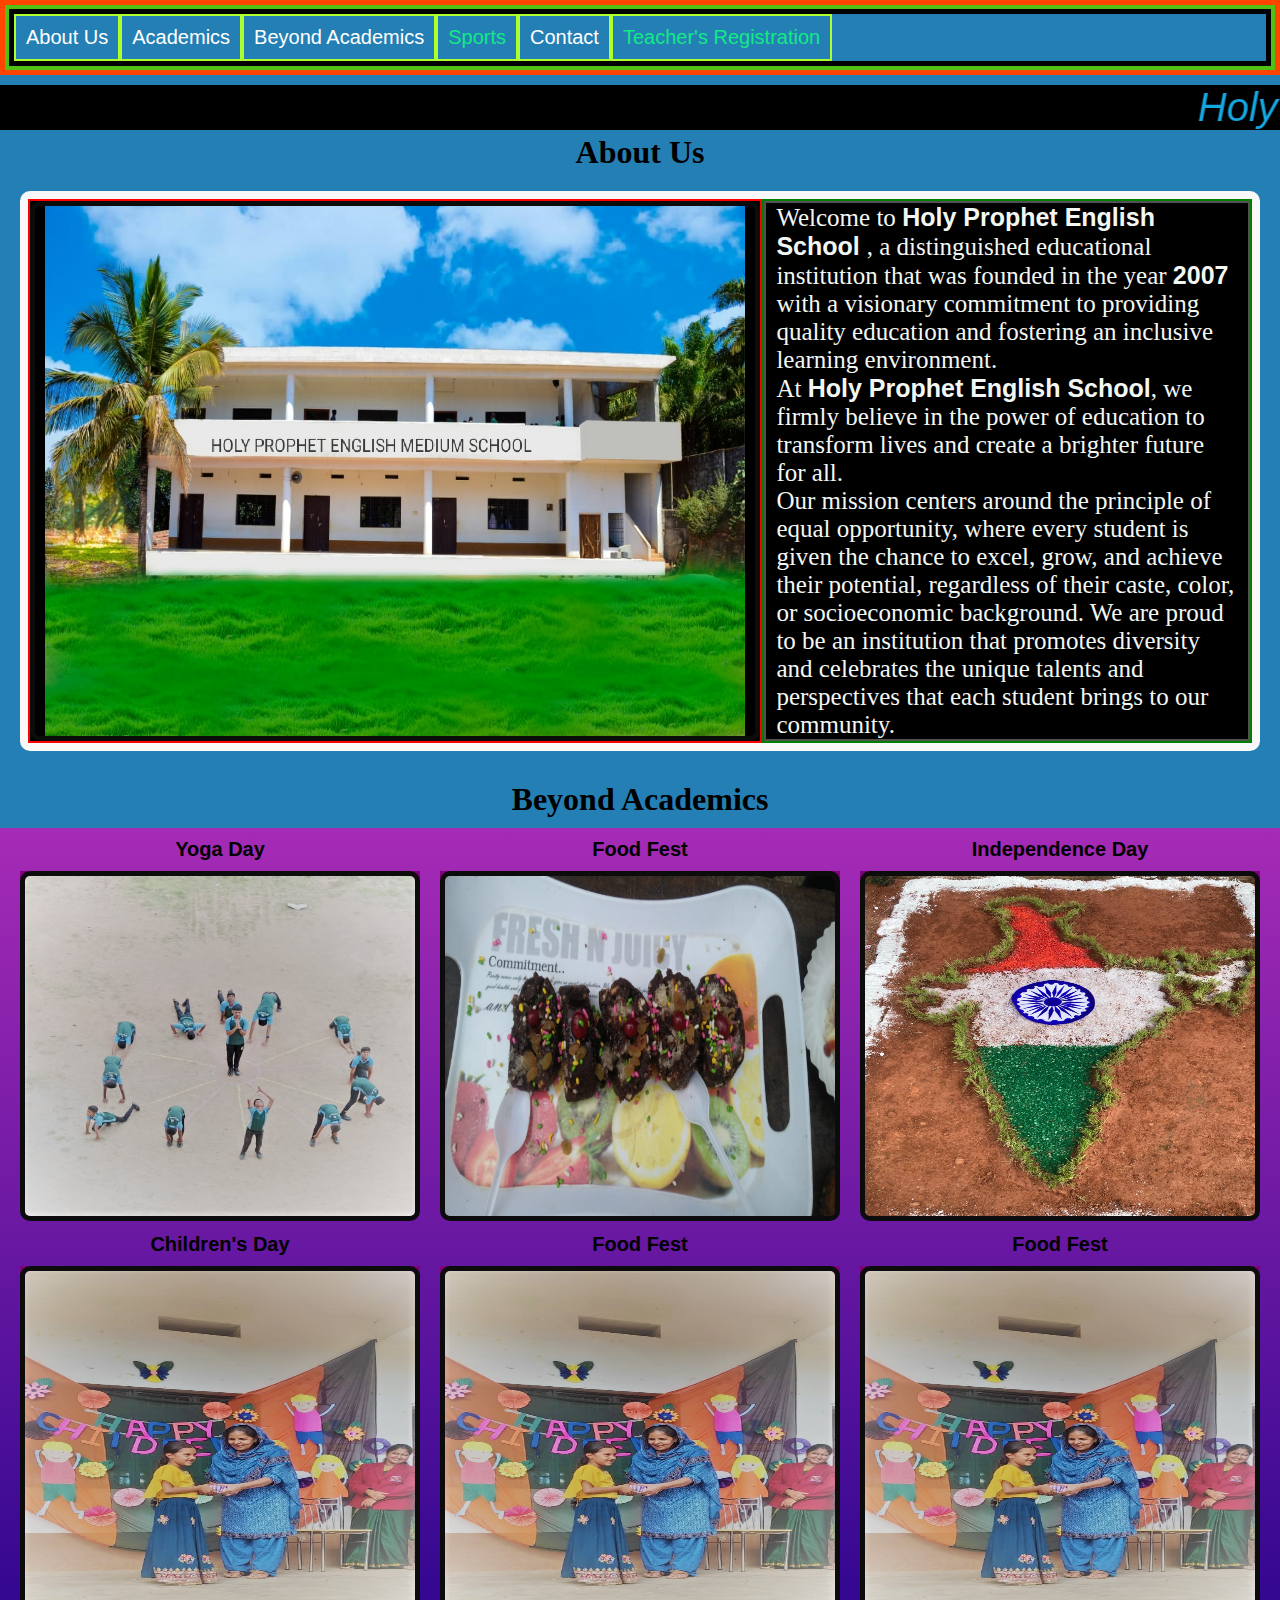
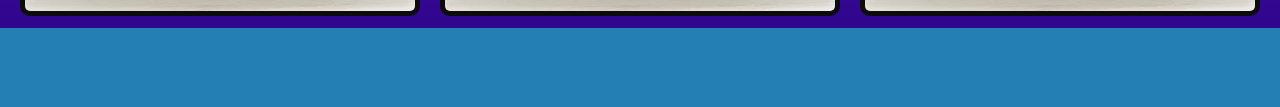
<file: index.html>
<!DOCTYPE html>
<html lang="en">
<head>
    <meta charset="UTF-8">
    <meta name="viewport" content="width=device-width, initial-scale=1.0">
    <title>Holy Prophet</title>
    <link rel="stylesheet" href="holyprophet.css">
</head>
<body>
    <header class="header">
<nav class="nav">
    <ul class="sidemenu">
    <li><a href="#about-us">About Us</li>
    <li><a href="#academics">Academics</a></li>
    <li><a href="#beyond">Beyond Academics</a></li>
    <li>Sports</li>
    <li><a href="#contact">Contact</a></li>
    <li>Teacher's Registration</li>
</ul>
</nav>
</header>
<header class="header-text">
    <marquee class="schoolname" behaviour="alternate" scrollamount="10" ><i>Holy Prophet English School</i></marquee> 
</header>

     <!--  --------------------About Us-----------------------   --> 
     <h1 style="text-align: center; font-family: cursive;">About Us</h1>   
    <div class="about-us" id="about-us">
        <div class="imgdiv"><img id="img" src="./holys.jpeg"></div>
    <div class="pa"><p id="para">Welcome to <b>Holy Prophet English School </b>, a distinguished educational institution that was founded in the year <b>2007</b> with a visionary commitment to providing quality education and fostering an inclusive learning environment.<br>At <b>Holy Prophet English School</b>, we firmly believe in the power of education to transform lives and create a brighter future for all.<br>
        Our mission centers around the principle of equal opportunity, where every student is given the chance to excel, grow, and achieve their potential, regardless of their caste, color, or socioeconomic background. We are proud to be an institution that promotes diversity and celebrates the unique talents and perspectives that each student brings to our community.</div></p>
    </div>
    <!--         beyond academics     -->
    <h1 style="text-align: center;font-family: cursive; padding:10px;">Beyond Academics</h1>
    <div class="beyond" id="beyond">
        <h1 style="text-align: center;">Yoga Day<div class=" box a"><img src="./yoga.jpeg"></div></h1>
        <h1 style="text-align: center;">Food Fest<div class=" box a"><img src="./foodfest.jpeg"></div></h1>
        <h1 class="c" style="text-align: center; ">Independence Day<div class=" box a"><img src="./Indep.jpeg"></div></h1>
        <h1 style="text-align: center;">Children's Day<div class=" box a"><img src="./Child.jpeg"></div></h1>
        <h1 style="text-align: center;">Food Fest<div class=" box a"><img src="./Child.jpeg"></div></h1>
        <h1 style="text-align: center;">Food Fest<div class=" box a"><img src="./Child.jpeg"></div></h1>
    </div>
     <!--         Contact     -->
</body>
</html>
</file>
<file: holyprophet.css>
*{ 
    margin: 0;
    padding: 0;
    font-family: 'Poppins', sans-serif;
    box-sizing: border-box;
}
html{
    scroll-behavior: smooth;
}
body{
    background-color: rgb(36, 127, 180);
    color: black;
}
.header {  
    border: 5px solid orangered;
    display: block;
    width:100%;
    }
    .header nav{
        border: 4px solid rgb(82, 192, 18);
        display: block;
        width:100%;
    }
.header .nav .sidemenu {
display:flex;
flex-wrap: wrap;
list-style: none;
font-size: 20px;
color: rgb(19, 233, 133);
border: 5px solid black;
width:100%;
}
.header .nav .sidemenu li{
    display:inline-block;
    padding: 10px;
    border: 2px solid greenyellow;
}
nav ul li a{
    color: #fff;
    text-decoration: none;  
}
nav ul li a::after{
content: '';
width: 0;
height: 3px;
background: #09a8c4;
position: absolute;
left: 0;
bottom: -6px;
transition: 0.5s;
}

nav ul li a:hover::after{
width: 100%;
}

a{
    text-decoration: none;
    color: rgb(41, 143, 143);
}
.schoolname{
    height: auto;
    margin-top: 10px;
    font-size: 40px;
    color: rgb(22, 167, 224);
    background-color: rgb(0, 0, 0);
    word-spacing: 30px;
}

.about-us {
    border: 8px solid rgb(250, 249, 249);
    border-radius: 10px;
    margin: 20px;
    background-color: black;
    display: flex;
    height: auto;
    
}

.imgdiv {
    flex-basis: 60%;
    border: 2px solid red;
}
.imgdiv img{
    width: 100%;
    height: 100%;
    padding: 0px 10px;
}

.pa {
    flex-basis: 40%;
    border: 2px solid green;
   
}
.pa p{
    height: 100%;
    font-size: 25px;
    color: rgb(243, 247, 243);
    font-family:cursive;
    border: 2px solid rgb(83, 80, 80);
    padding: 0px 10px;
}
#an{
    overflow: hidden;
}
.beyond{
    width: 100%;
    height: 800px;
    display: flex;
    flex-direction: row;
    flex-wrap: wrap;
    justify-content:space-evenly;
    font-size: 10px;
    background:linear-gradient(rgb(166, 43, 182),rgb(47, 6, 143));
    padding: 10px 10px;
    row-gap: 10px;
    }
img{
    height: 350px;
    width: 400px;
    border: 5px solid rgb(12, 12, 12);
    border-radius: 10px;
}
.box{
    height: 200px;
    background:linear-gradient(purple,red);
    font-size: 25px;
    text-align: center;
    line-height: 200px;
    margin: 10px;
}

/* css for small screens*/

@media only screen and (max-width:600px)
{
.header .nav .sidemenu {
font-size: 10px;
}
    .header .nav .sidemenu li{
        padding:5px 0px;
    }
}
</file>
